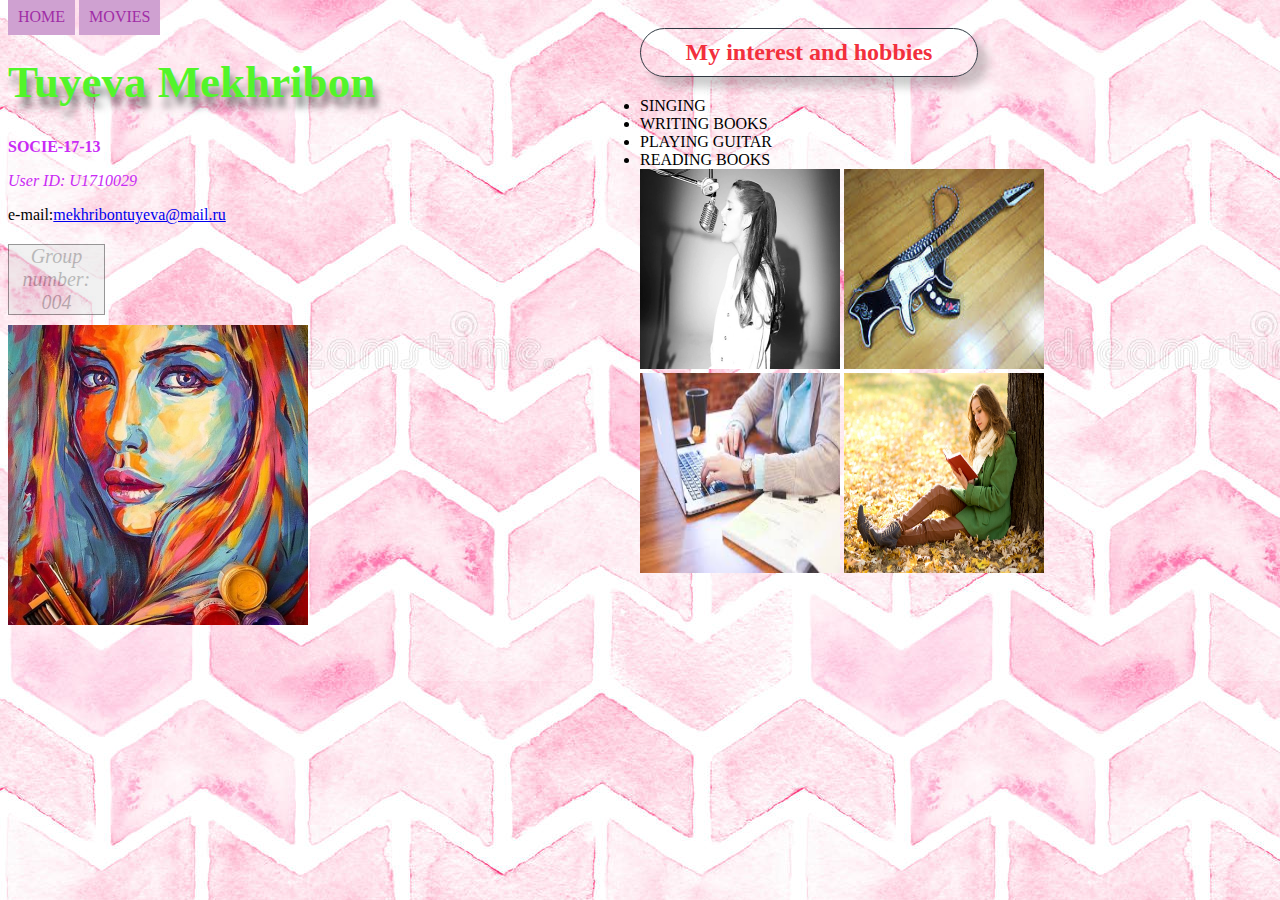
<file: index.html>
<!DOCTYPE html>
<html>
<head>
	<meta charset="UTF-8"/>
	<title>Tuyeva Mekhribon</title>
	<link href="styles.css" rel="stylesheet" type="text/css"/>
</head>

<body>
	<div class="container">
		<header align = "bottomr">
			<nav>
				<ul>
				<li><a href = "index.html"> HOME</a></li>
			    <li><a href = "movies.html"> MOVIES</a></li>
			    </ul>
			</nav>
		</header>
		<h1><strong>Tuyeva Mekhribon</strong></h1>

		<p><strong>SOCIE-17-13</strong><br></p>
		<p><em>User ID: U1710029</em><br></p>
		e-mail:<a href = "mailto:mekhribontuyeva@mail.ru">mekhribontuyeva@mail.ru</a>
		<p class="message"> <em>Group number: 004</em></p>
    	<img src="pics\art.jpg" width="300px" height = "300px"/><br>
	</div>
    <div class="container">
    	<h2 id ="hobby" align = "center"> My interest and hobbies</h2>
    	<li>SINGING</li>
   		<li>WRITING BOOKS</li>
   		<li>PLAYING GUITAR</li>
	   	<li>READING BOOKS</li>
   		<div>
   		<img id="hobby1" src="pics\singing.jpg" width="200px" height = "200px"/>
   		<img id="hobby2" src="pics\guitar.jfif" width="200px" height = "200px"/>
   		</div>
   		<div>
   		<img id="hobby3" src="pics\writing.jfif" width="200px" height = "200px"/>
   		<img id="hobby4" src="pics\reading.jpg" width="200px" height = "200px"/>
   		</div>
   		
    
</body> 
</html>
</file>
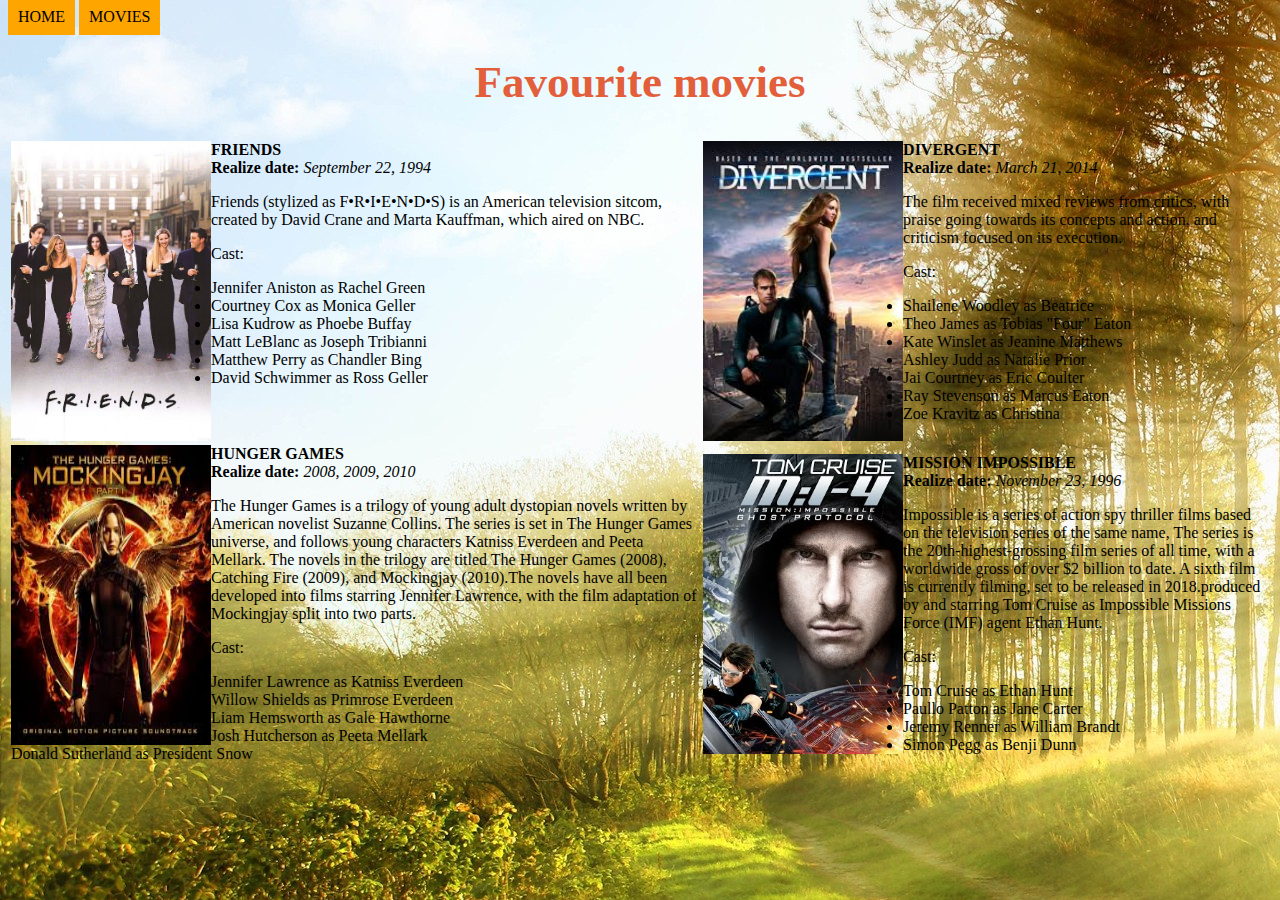
<file: movies.html>
<!DOCTYPE html>
<html>
<head>
		<meta charset="UTF-8"/>
	    <title>Movies</title>
	    <link href="moviestyles.css" rel="stylesheet" type="text/css"/>
</head>
<body>
	<div class="container">
		<header align = "bottom left">
			<nav>
				<ul>
				<li><a href = "index.html"> HOME</a></li>
			    <li><a href = "movies.html"> MOVIES</a></li>
			    </ul>
			</nav>
		</header>
		<h1>Favourite movies</h1>
<table>
	<tr><td><a href = "https://en.wikipedia.org/wiki/Friends"><img src="pics/friends(1).jpg" align ="left" width="200px" height = "300px"/></a>
		<strong>FRIENDS</strong><br>
		<strong>Realize date:</strong>
		<em>September 22, 1994</em>
		<p>Friends (stylized as F•R•I•E•N•D•S) is an American television sitcom,
    created by David Crane and Marta Kauffman, which aired on NBC.</p>
    <p>Cast:</p>
    <li>Jennifer Aniston as Rachel Green</li>
    <li>Courtney Cox as Monica Geller</li>
    <li>Lisa Kudrow as Phoebe Buffay</li>
    <li>Matt LeBlanc as Joseph Tribianni</li>
    <li>Matthew Perry as Chandler Bing</li>
    <li>David Schwimmer as Ross Geller</li>
	</td><td><a href = "https://en.wikipedia.org/wiki/Divergent"><img src="pics/diver.jfif" align ="left" width="200px" height = "300px"/></a>
		<strong>DIVERGENT</strong><br>
		<strong>Realize date:</strong>
		<em>March 21, 2014</em>
		<p>The film received mixed reviews from critics, with praise going towards its concepts and action, and criticism focused on its execution.</p>
    <p>Cast:</p>
    <li>Shailene Woodley as Beatrice</li>
    <li>Theo James as Tobias "Four" Eaton</li>
    <li>Kate Winslet as Jeanine Matthews</li>
    <li>Ashley Judd as Natalie Prior</li>
    <li>Jai Courtney as Eric Coulter</li>
    <li>Ray Stevenson as Marcus Eaton</li>
	<li>Zoe Kravitz as Christina</li></td></tr>
	<tr><td><a href = http://www.imdb.com/title/tt1392170/fullcredits/""><img src="pics/hungergames(3).jfif" align ="left" width="200px" height = "300px"/></a>
	    <strong>HUNGER GAMES</strong><br>
		<strong>Realize date:</strong>
		<em>2008, 2009, 2010</em>
		<p>The Hunger Games is a trilogy of young adult dystopian novels written by American novelist Suzanne Collins. The series is set in The Hunger Games universe, and follows young characters Katniss Everdeen and Peeta Mellark. The novels in the trilogy are titled The Hunger Games (2008), Catching Fire (2009), and Mockingjay (2010).The novels have all been developed into films starring Jennifer Lawrence, with the film adaptation of Mockingjay split into two parts.</p>
    <p>Cast:</p>
    <li>Jennifer Lawrence as Katniss Everdeen</li>
    <li>Willow Shields as Primrose Everdeen</li>
    <li>Liam Hemsworth as Gale Hawthorne</li>
    <li>Josh Hutcherson as Peeta Mellark</li>
    <li>Donald Sutherland as President Snow</li>
    </td><td><a href = "http://www.imdb.com/title/tt1229238/fullcredits/"><img src="pics/mission(4).jpg" align ="left" width="200px" height = "300px"/></a>
   	<strong>MISSION IMPOSSIBLE</strong><br>
    <strong>Realize date:</strong>
		<em>November 23, 1996</em>
		<p>Impossible is a series of action spy thriller films based on the television series of the same name, The series is the 20th-highest-grossing film series of all time, with a worldwide gross of over $2 billion to date.
     	A sixth film is currently filming, set to be released in 2018.produced by and starring Tom Cruise as Impossible Missions Force (IMF) agent Ethan Hunt.</p>
    <p>Cast:</p>
    <li>Tom Cruise as Ethan Hunt</li>
    <li>Paullo Patton as Jane Carter</li>
    <li>Jeremy Renner as William Brandt</li>
    <li>Simon Pegg as Benji Dunn</li></td></tr>
</table>


</body>
</html>
</file>
<file: styles.css>
h1{
	color: #52F52A;
	font-size: 45px;
	text-shadow: 4px 10px 7px rgba(0,0,0,0.5) ;
}
p{
	color: #C92AF5;
}
nav ul{
	list-style-type:none;
	margin:0;
	padding:0;
}
nav ul li{
	display:inline;
}
nav ul li a{
	padding:10px;
	background:#CFA1D1;
	border-radius: 10px, 10px, 20px;
	text-decoration:none;
	color:#A02DA6;
}
.container{
	width:50%;
	float:left;
}
.message{
	color:#747474;
	background-color: #E4E4E4;
	border: 1px solid #323232;
	font-size: 20px;
	width:15%;
	margin-bottom: 10px;
	opacity: 0.5;
	text-align:center;
	margin-right: 200px;

}
.message:hover{
	border: 4px solid #323232;
}
#hobby{
color:#F2303D;
margin-right:100px;
width:50%;
padding:10px;
border: 1px solid #2F3841;
border-radius: 100px;
box-shadow: 10px 10px 10px rgba(0,0,0,0.2);
padding: top;
text-align: center;
}
#hobby: hover{
	border: 30px #B3A6A7;
}
body{
	background-image: url(pics/pink.jpg);
}
.hobby: hover{
transform:rotate(45deg)scale(0.3)
background-color:red;
}
container {
	width:50%;
	float:right;
	
}
container{
	width:50%;
	float:left;
}
#hobby1{
	margin: 0 auto;
}
</file>
<file: moviestyles.css>
h1{
	color: #E35F3B;
	font-size: 45px;
	text-align:center;
}
body{
	background-image: url(pics/pexels-photo.jpg);
}
.photo{
	width:30%;
	float:left;
	max-width: 100% !important;
	height:auto;
}
.text-photo{
	width:70%;
	float:left;
}
nav ul{
	list-style-type:none;
	margin:0;
	padding:0;
}
nav ul li{
	display:inline;
}
nav ul li a{
	padding:10px;
	background:orange;
	border-radius: 10px, 10px, 20px;
	text-decoration:none;
	color:black;
}
</file>
